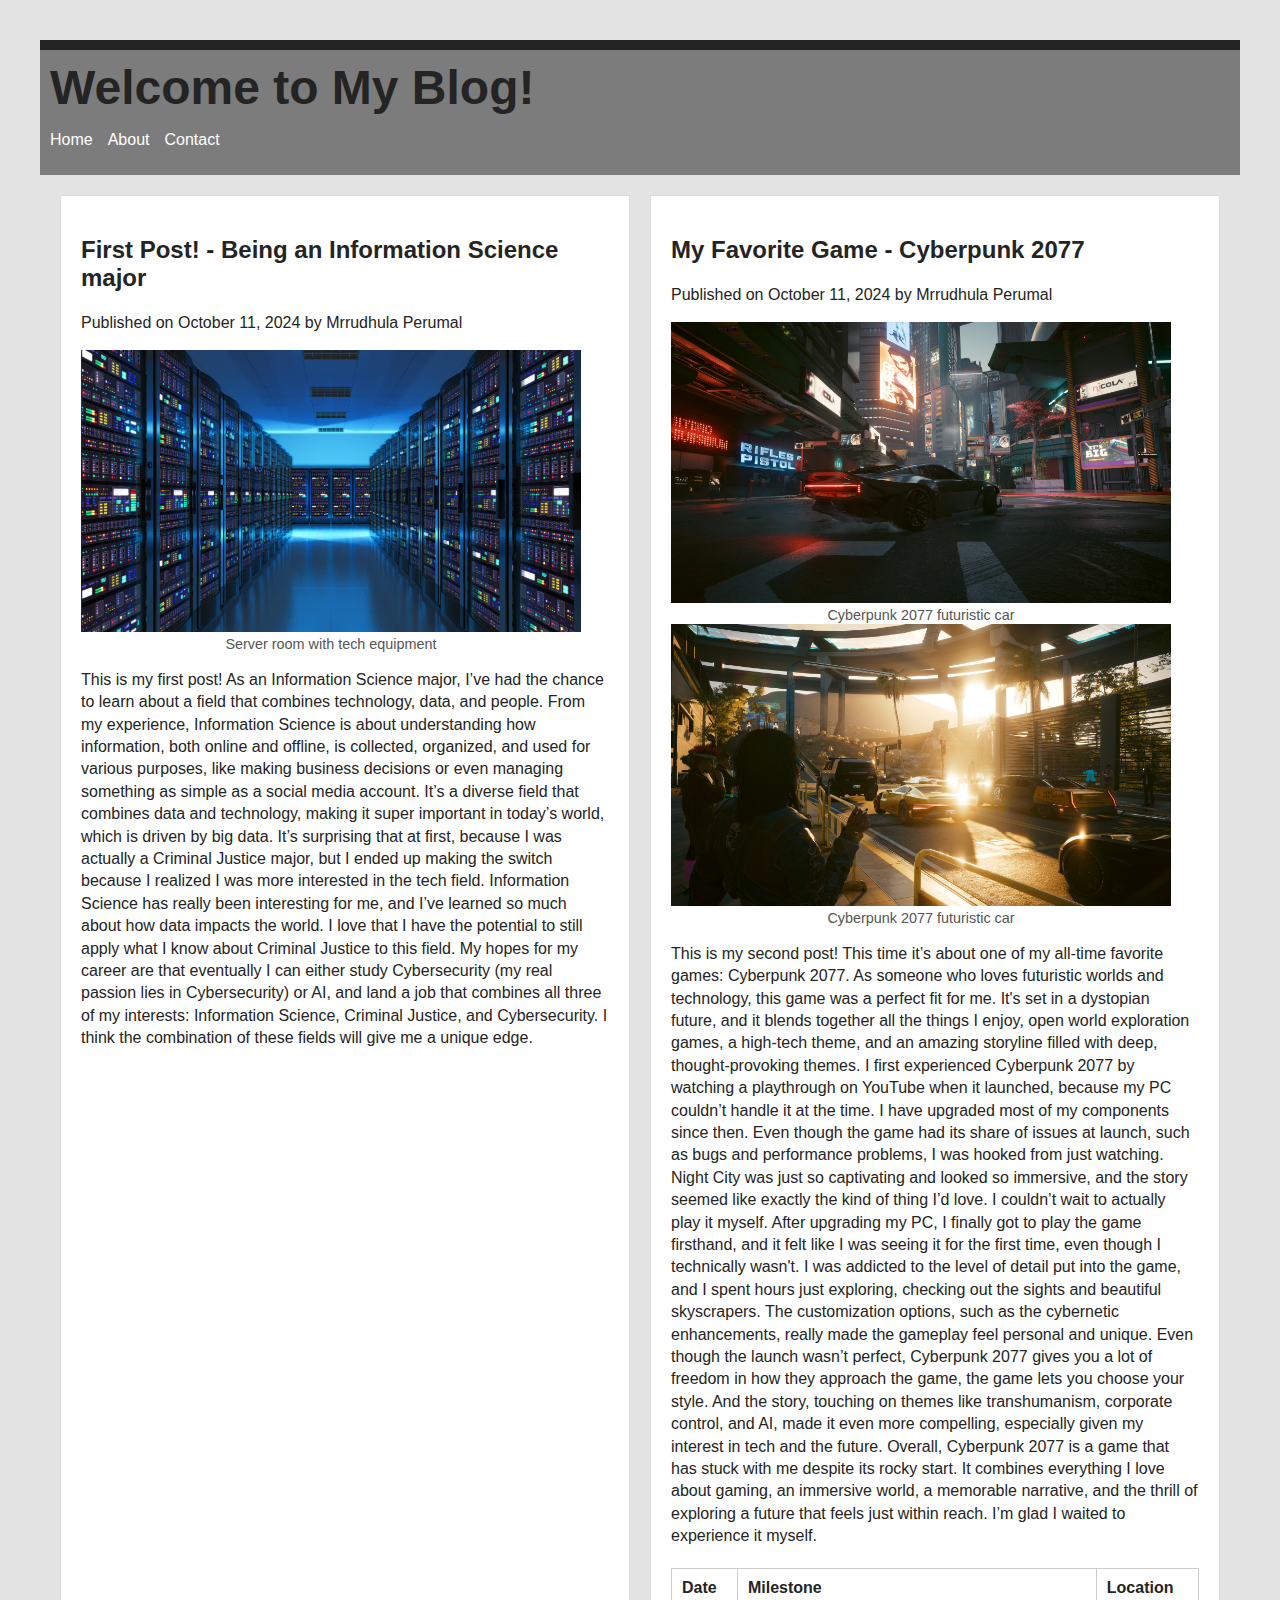
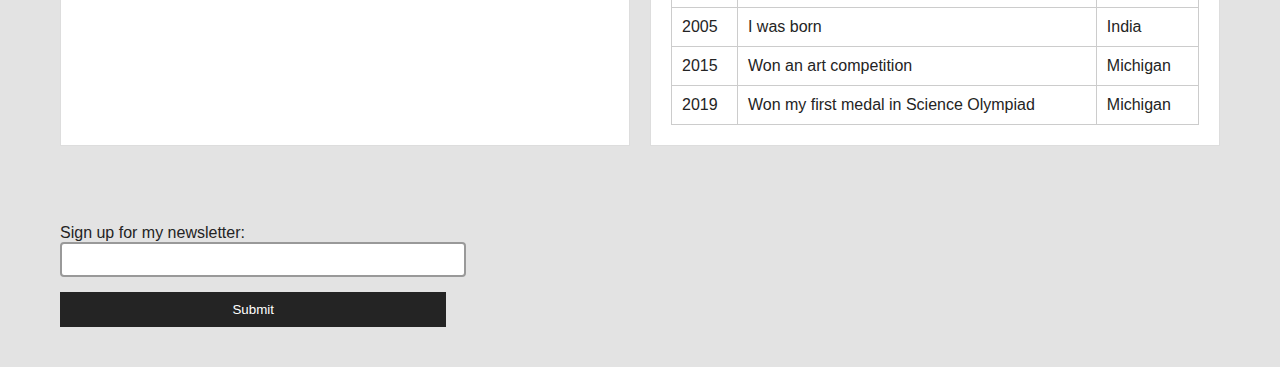
<file: index.html>
<!DOCTYPE html>
<html lang="en">
<head>
    <meta charset="UTF-8">
    <meta name="viewport" content="width=device-width, initial-scale=1.0">
    <title>My Blog</title>
    <link rel="stylesheet" href="style.css"> 
</head>
<body>
    <header>
        <h1>Welcome to My Blog!</h1>
        <nav> 
            <ul>
                <li><a href="index.html">Home</a></li>
                <li><a href="about.html">About</a></li>
                <li><a href="contact.html">Contact</a></li>
            </ul>
        </nav>
    </header>

    <section> 
        <article>
            <h2>First Post! - Being an Information Science major</h2>
            <p><time datetime="2024-10-11">Published on October 11, 2024</time> by <span>Mrrudhula Perumal</span></p>
            <figure>
                <img src="images/serverimg.jpg" alt="Server room with tech equipment" width="500">
                <figcaption>Server room with tech equipment</figcaption>
            </figure>
            <p>
                This is my first post! As an Information Science major, I’ve had the chance to learn about a field that combines technology, data, and people. From my experience, Information Science is about understanding how information, both online and offline, is collected, organized, and used for various purposes, like making business decisions or even managing something as simple as a social media account. It’s a diverse field that combines data and technology, making it super important in today’s world, which is driven by big data.

                It’s surprising that at first, because I was actually a Criminal Justice major, but I ended up making the switch because I realized I was more interested in the tech field. Information Science has really been interesting for me, and I’ve learned so much about how data impacts the world. I love that I have the potential to still apply what I know about Criminal Justice to this field.

                My hopes for my career are that eventually I can either study Cybersecurity (my real passion lies in Cybersecurity) or AI, and land a job that combines all three of my interests: Information Science, Criminal Justice, and Cybersecurity. I think the combination of these fields will give me a unique edge.
            </p>
        </article>

        <article>
            <h2>My Favorite Game - Cyberpunk 2077</h2>
            <p><time datetime="2024-10-11">Published on October 11, 2024</time> by <span>Mrrudhula Perumal</span></p>
            <figure>
                <img src="images/cybrcar2077.png" alt="Cyberpunk 2077 futuristic car" width="500">
                <figcaption>Cyberpunk 2077 futuristic car</figcaption>
            </figure>
            <figure>
                <img src="images/cybrcarrace.png" alt="Cyberpunk 2077 futuristic car" width="500">
                <figcaption>Cyberpunk 2077 futuristic car</figcaption>
            </figure>
            <p>
                This is my second post! This time it’s about one of my all-time favorite games: Cyberpunk 2077. As someone who loves futuristic worlds and technology, this game was a perfect fit for me. It's set in a dystopian future, and it blends together all the things I enjoy, open world exploration games, a high-tech theme, and an amazing storyline filled with deep, thought-provoking themes.

                I first experienced Cyberpunk 2077 by watching a playthrough on YouTube when it launched, because my PC couldn’t handle it at the time. I have upgraded most of my components since then. Even though the game had its share of issues at launch, such as bugs and performance problems, I was hooked from just watching. Night City was just so captivating and looked so immersive, and the story seemed like exactly the kind of thing I’d love. I couldn’t wait to actually play it myself.
                
                After upgrading my PC, I finally got to play the game firsthand, and it felt like I was seeing it for the first time, even though I technically wasn't. I was addicted to the level of detail put into the game, and I spent hours just exploring, checking out the sights and beautiful skyscrapers. The customization options, such as the cybernetic enhancements, really made the gameplay feel personal and unique.

                Even though the launch wasn’t perfect, Cyberpunk 2077 gives you a lot of freedom in how they approach the game, the game lets you choose your style. And the story, touching on themes like transhumanism, corporate control, and AI, made it even more compelling, especially given my interest in tech and the future.

                Overall, Cyberpunk 2077 is a game that has stuck with me despite its rocky start. It combines everything I love about gaming, an immersive world, a memorable narrative, and the thrill of exploring a future that feels just within reach. I’m glad I waited to experience it myself.
            </p>

            <table>
                <tr>
                    <th>Date</th>
                    <th>Milestone</th>
                    <th>Location</th>
                </tr>
                <tr>
                    <td>2005</td>
                    <td>I was born</td>
                    <td>India</td>
                </tr>
                <tr>
                    <td>2015</td>
                    <td>Won an art competition</td>
                    <td>Michigan</td>
                </tr>
                <tr>
                    <td>2019</td>
                    <td>Won my first medal in Science Olympiad</td>
                    <td>Michigan</td>
                </tr>
            </table>
        </article>        
    </section>
        <br>
    <section>
        <form>
            <label for="newsletter">Sign up for my newsletter:
                <input type="email" id="newsletter" name="newsletter" required>
            </label>
            <button type="submit">Submit</button>
        </form>
    </section>

</body>
</html>
</file>
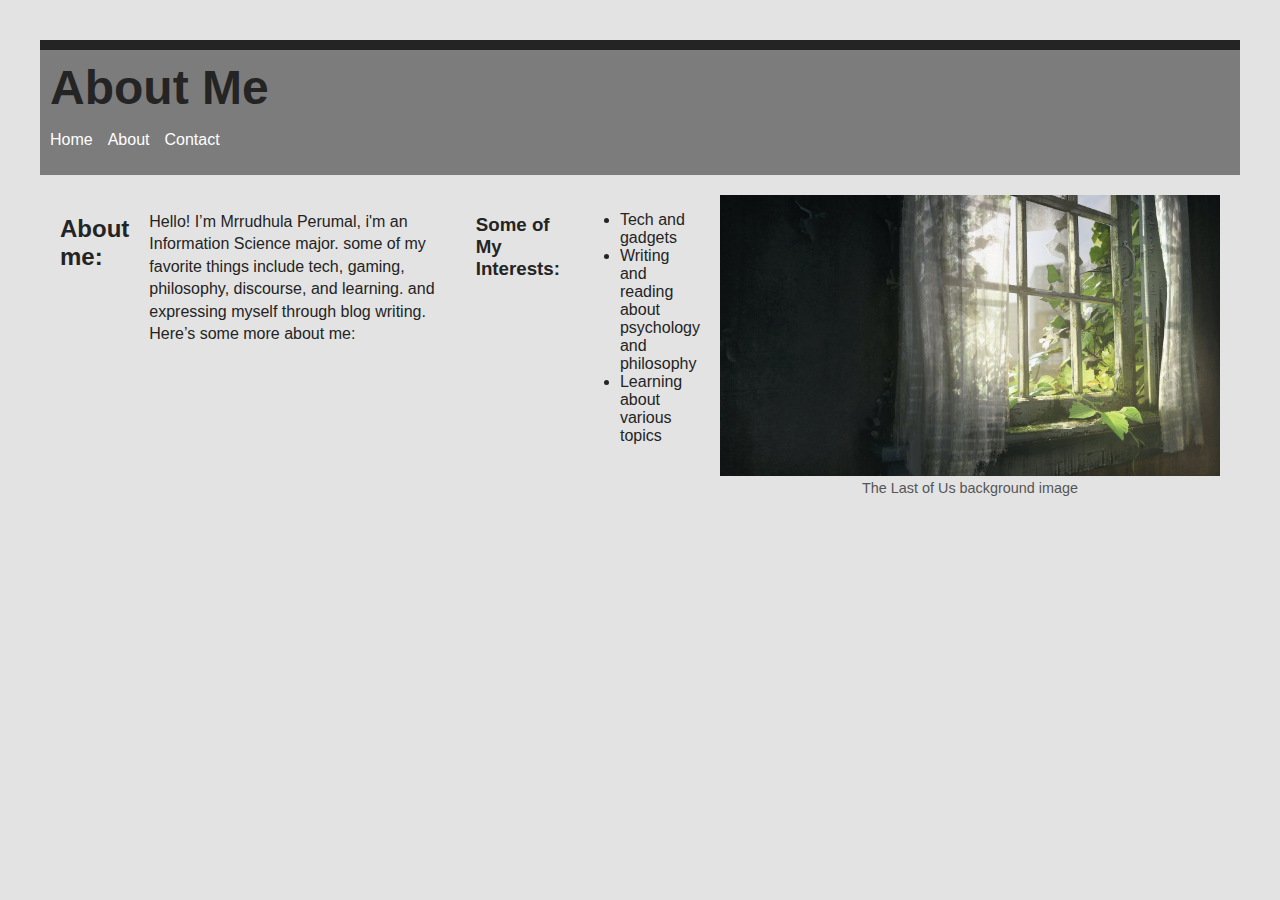
<file: about.html>
<!DOCTYPE html>
<html lang="en">
<head>
    <meta charset="UTF-8">
    <meta name="viewport" content="width=device-width, initial-scale=1.0">
    <title>About Me</title>
    <link rel="stylesheet" href="style.css">
</head>
<body>
    <header>
        <h1>About Me</h1>
        <nav>
            <ul>
                <li><a href="index.html">Home</a></li>
                <li><a href="about.html">About</a></li>
                <li><a href="contact.html">Contact</a></li>
            </ul>
        </nav>
    </header>
    
    <section>
        <h2>About me:</h2>
        
        <p>Hello! I’m Mrrudhula Perumal, i'm an Information Science major. some of my favorite things include tech, gaming, philosophy, discourse, and learning. and expressing myself through blog writing. Here’s some more about me:</p>

        <h3>Some of My Interests:</h3>
        <ul>
            <li>Tech and gadgets</li>
            <li>Writing and reading about psychology and philosophy</li>
            <li>Learning about various topics</li>
        </ul>

        <figure>
            <img src="images/lastofusbg.jpg" alt="Blog Image 4" width="500">
            <figcaption>The Last of Us background image</figcaption>
        </figure>
        
    </section>




</body>
</html>
</file>
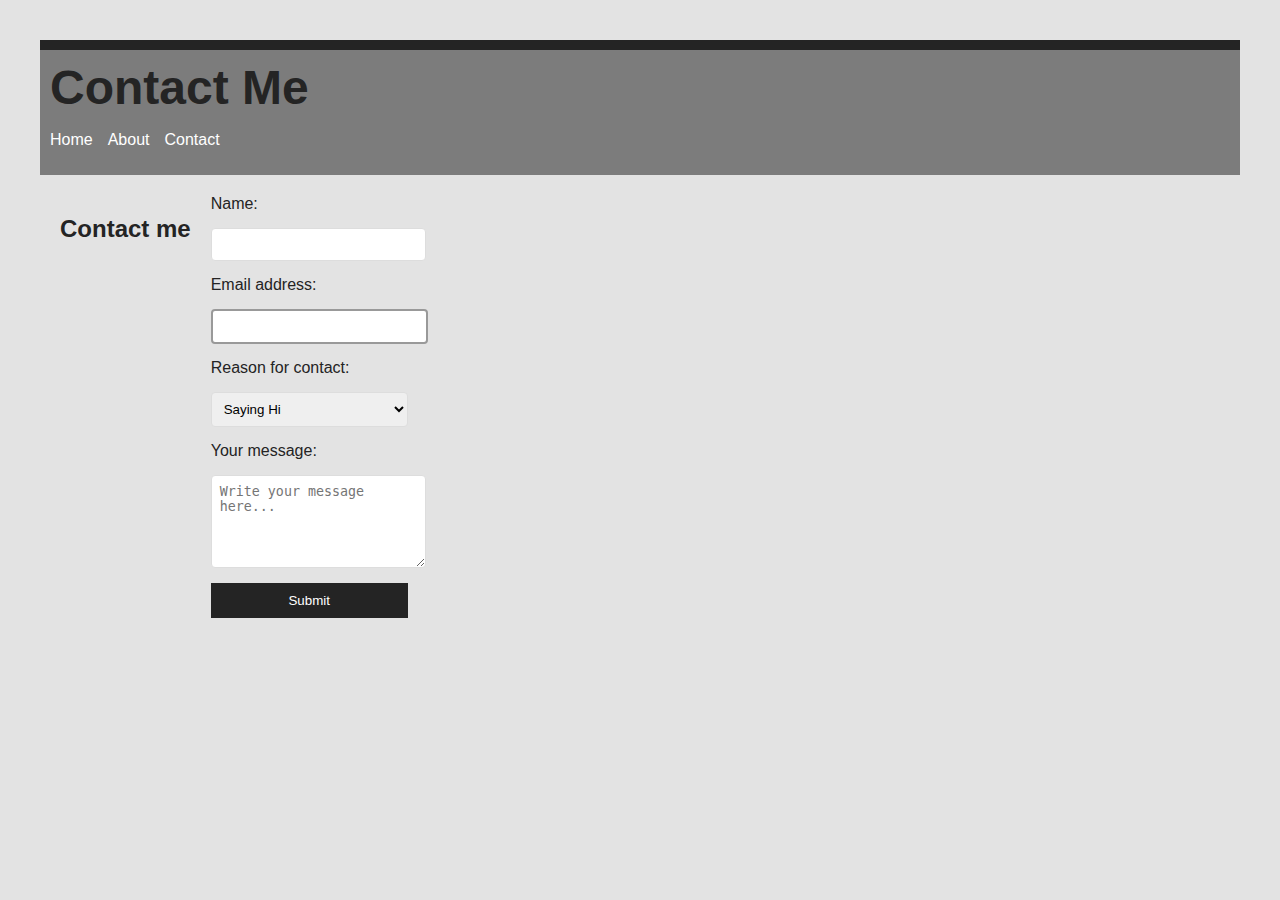
<file: contact.html>
<!DOCTYPE html>
<html lang="en">
<head>
    <meta charset="UTF-8">
    <meta name="viewport" content="width=device-width, initial-scale=1.0">
    <title>Document</title>
    <link rel="stylesheet" href="style.css"> 
</head>
<body>
    <header>
        <h1>Contact Me</h1>
        <nav>
            <ul>
                <li><a href="index.html">Home</a></li>
                <li><a href="about.html">About</a></li>
                <li><a href="contact.html">Contact</a></li>
            </ul>
        </nav>
    </header>

    <section> 
        <h2>Contact me</h2>
        <form>
            <label for="name">Name:</label>
            <input type="text" id="name" name="name" required>
        
            <label for="email">Email address:</label>
            <input type="email" id="email" name="email" required>
        
            <label for="reason">Reason for contact:</label>
            <select id="reason" name="reason">
                <option value="hi">Saying Hi</option>
                <option value="contractor">Looking for contractor</option>
                <option value="interview">Interested in interview</option>
            </select>
        
            <label for="comments">Your message:</label>
            <textarea id="comments" name="comments" rows="5" placeholder="Write your message here..."></textarea>
        
            <input type="submit" value="Submit">
        </form>
        
    </section>
    
</body>
</html>
</file>
<file: style.css>
html{
    background: #e3e3e3;

}


body {
    font-family:'Franklin Gothic Medium', 'Arial Narrow', Arial, sans-serif;
    margin: 40px;
    color: #242424;
    border-top: 10px solid #242424;
    background: #e3e3e3;
}

header {
    position: sticky;
    top: 0;
    background-color: #7c7c7c;
    padding: 10px;
    z-index: 1000;
}


h1 {
    font-size: 3em;
    margin: 0;

}

p {
    line-height: 1.4em;


}

#blog {
    border-top: 1px dotted #ccc;


}

.blog_post{
    border-bottom: 1px dotted #ccc;


}

nav ul {
    list-style: none;
    padding: 0;
    display: flex;
    gap: 15px;
}


nav ul li a {
    text-decoration: none;
    color: white;
}


section {
    display: flex;
    gap: 20px;
    margin: 20px;
}

article {
    flex: 3;
    background: white;
    padding: 20px;
    border: 1px solid #ddd;
    margin-bottom: 20px;
}

.sidebar {
    flex: 1;
    background: #f4f4f4;
    padding: 15px;
}

table {
    width: 100%;
    border-collapse: collapse;
    margin-top: 20px;
}

table, th, td {
    border: 1px solid #ccc;
}

th, td {
    padding: 10px;
    text-align: left;
}

form {
    display: flex;
    flex-direction: column;
    gap: 15px;
}

input[type="text"], input[type="email"], select, textarea {
    width: 100%;
    padding: 8px;
    border: 1px solid #ddd;
    border-radius: 4px;
}

img.floated {
    float: left;
    margin: 0 15px 15px 0;
    width: 200px;
}

input[type="submit"], button {
    background-color: #242424;
    color: white;
    padding: 10px;
    border: none;
    cursor: pointer;
}

input[type="email"] {
    border: 2px solid #999;
}

@media (max-width: 768px) {
    section {
        flex-direction: column;
    }

    nav ul {
        flex-direction: column;
    }
}

figure {
    display: inline-block;
    margin: 0;
    padding: 0;
    text-align: center;
}

figcaption {
    font-size: 0.9em;
    color: #555;
}
</file>
